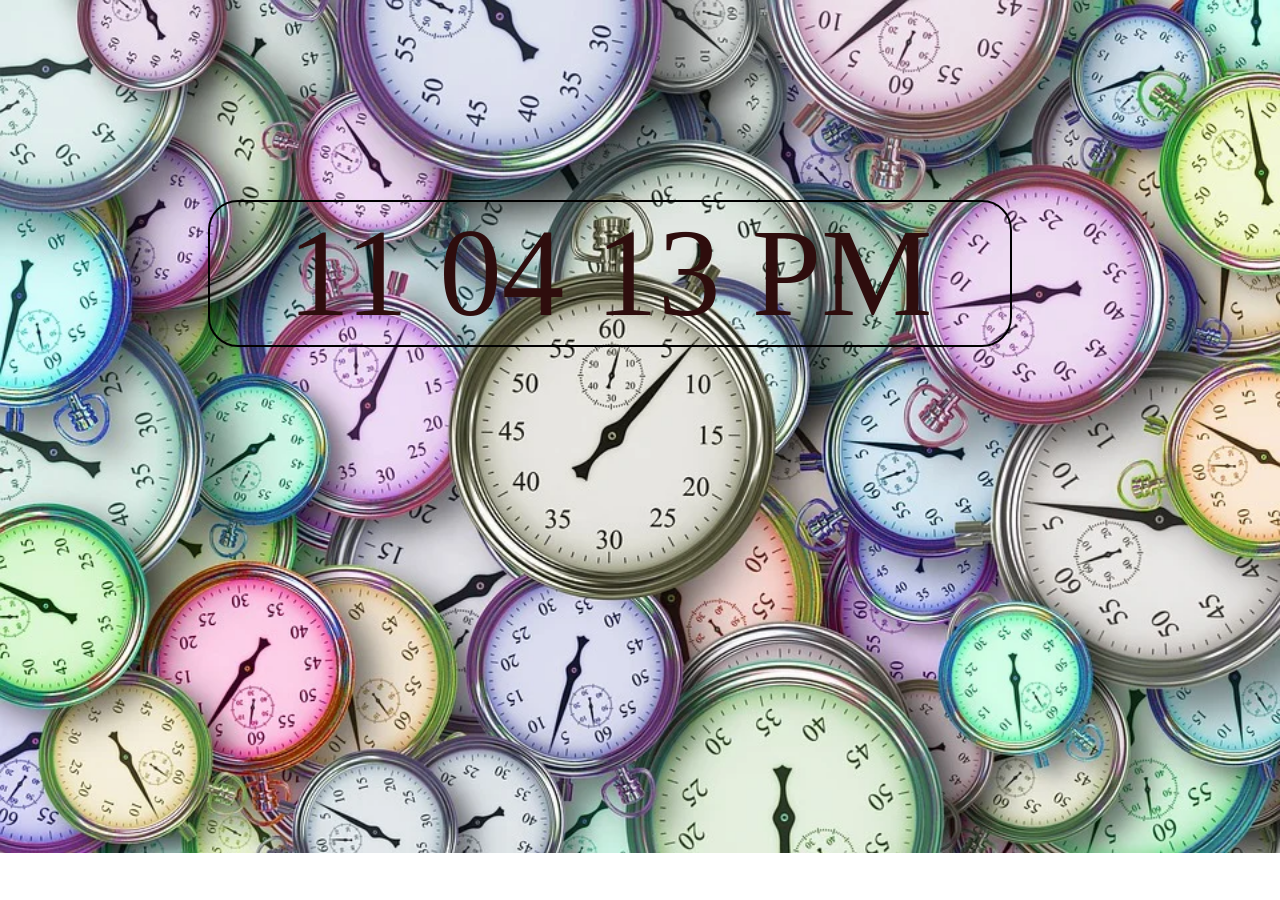
<file: index.html>
<!DOCTYPE html>
<html lang="en">

<head>
	<meta charset="UTF-8" />
	<meta name="viewport" content=
		"width=device-width,
		initial-scale=1.0" />
        <link rel="stylesheet" href="clo.css">
        <script src="./clock.js"></script>

	<title>Clock</title>

	
</head>

<body>
	

	<div id="clock">Digital Clock </div>
	
	

	
</body>

</html>
</file>
<file: clo.css>
#clock {
    font-size: 125px;
    width: 800px;
    margin: 200px;
    border-radius: 30px;
    border: 2px solid black;
    background-color: transparent;
    color: rgb(46, 13, 13);
    text-align: center;
    text-decoration: none;
    

}
body {
    background-image: url('clock.webp');
    background-repeat: no-repeat;
    background-size: cover;
}
</file>
